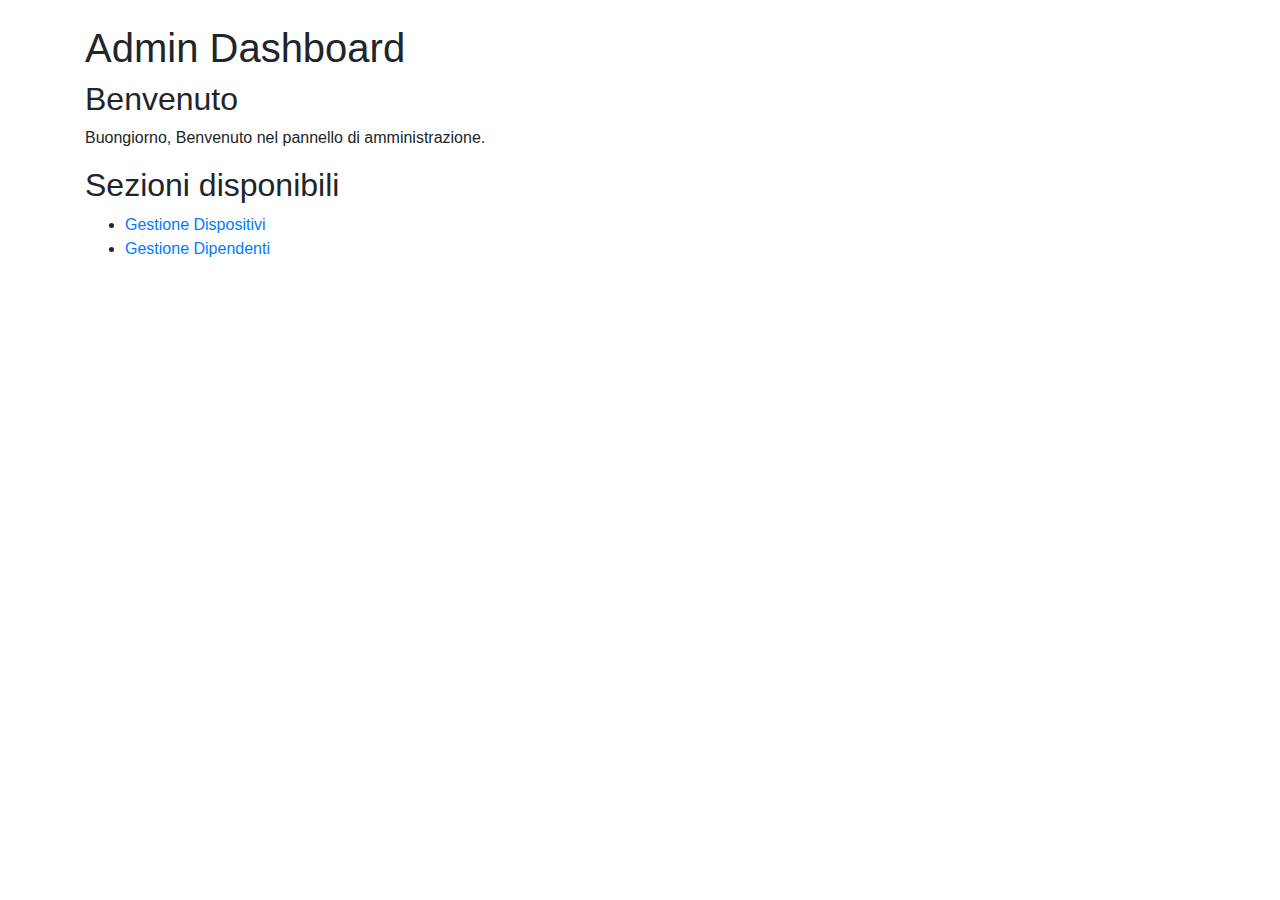
<file: PROGETTO1 (DAMIANO)/cartella patrizio dashboard dispositivi e dipendenti/templates/dashboard.html>
<!DOCTYPE html>
<html lang="en">
<head>
    <meta charset="UTF-8">
    <meta name="viewport" content="width=device-width, initial-scale=1.0">
    <title>Admin Dashboard</title>
    <link rel="stylesheet" href="https://stackpath.bootstrapcdn.com/bootstrap/4.3.1/css/bootstrap.min.css">
</head>
<body>
    <div class="container">
        <h1 class="mt-4">Admin Dashboard</h1>
        
        <!-- Sezione di benvenuto o informazioni generali -->
        <section>
            <h2>Benvenuto</h2>
            <p>Buongiorno, Benvenuto nel pannello di amministrazione.</p>
        </section>
        
        <!-- Link alle altre sezioni -->
        <section>
            <h2>Sezioni disponibili</h2>
            <ul>
                <li><a href="/dispositivi">Gestione Dispositivi</a></li>
                <li><a href="/dipendenti">Gestione Dipendenti</a></li>
            </ul>
        </section>
        
        <!-- Altro contenuto specifico del dashboard, se necessario -->
        
    </div>
</body>
</html>
</file>
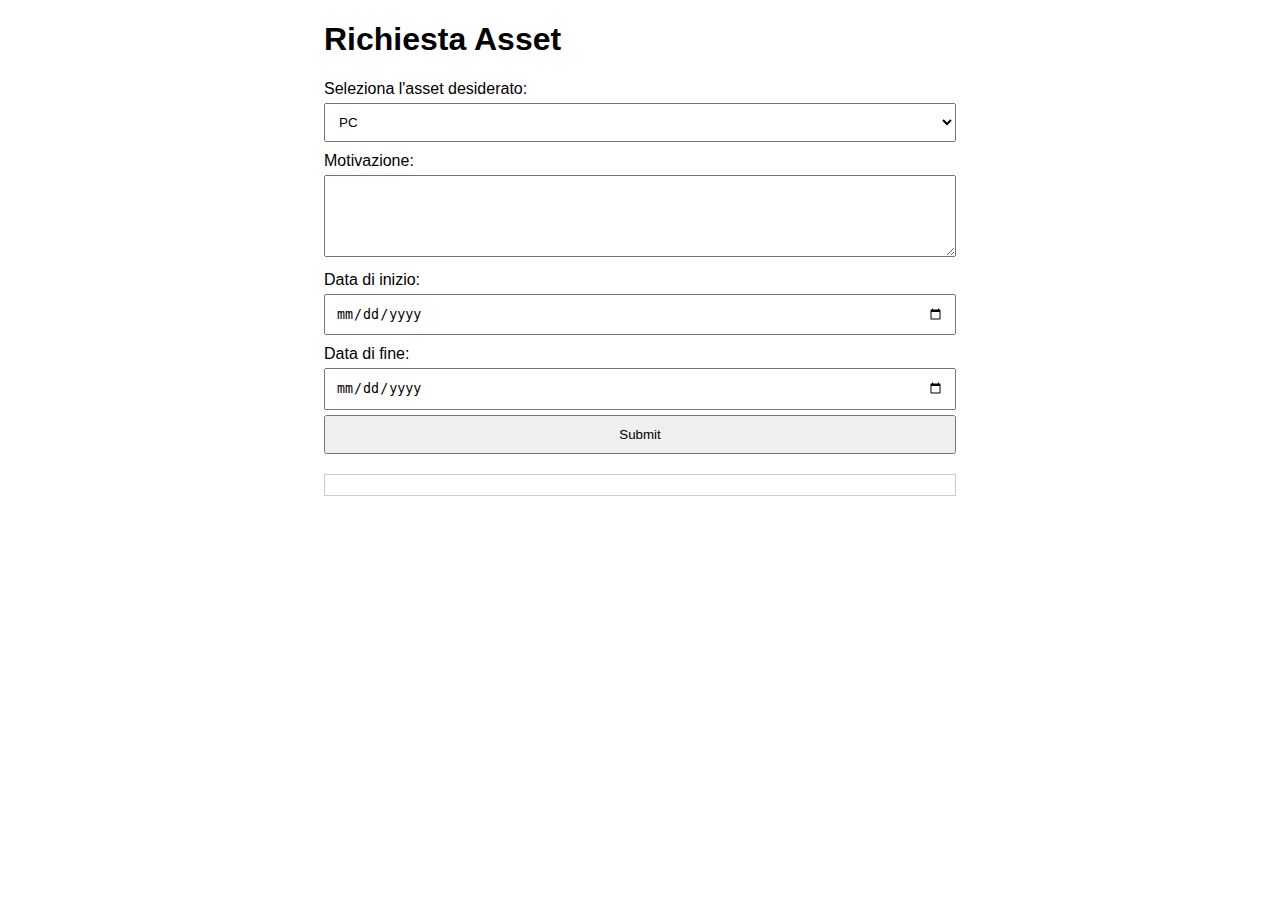
<file: PROGETTO1 (DAMIANO)/GestioneAssets/pro/RichiestaAsset1.html>
<!DOCTYPE html>
<html lang="it">
<head>
    <meta charset="UTF-8">
    <meta name="viewport" content="width=device-width, initial-scale=1.0">
    <title>Richiesta Asset</title>
    <style>
        body {
            font-family: Arial, sans-serif;
        }
        .container {
            width: 50%;
            margin: auto;
        }
        label {
            display: block;
            margin-top: 10px;
        }
        textarea, input[type="date"], select, input[type="submit"] {
            width: 100%;
            margin-top: 5px;
            padding: 10px;
            box-sizing: border-box;
        }
        #asset-list {
            margin-top: 20px;
            padding: 10px;
            border: 1px solid #ccc;
        }
    </style>
    <script>
        async function fetchAssetList(assetType) {
            const response = await fetch(`/get-assets/${assetType}`);
            const assets = await response.json();

            const assetListDiv = document.getElementById('asset-list');
            let assetListHtml = `<h3>Lista degli asset (${assetType}):</h3>`;
            if (assets.length === 0) {
                assetListHtml += '<p>Nessun asset disponibile</p>';
            } else {
                assetListHtml += '<ul>';
                assets.forEach(asset => {
                    assetListHtml += `<li>${asset.name} - ${asset.status}</li>`;
                });
                assetListHtml += '</ul>';
            }
            assetListDiv.innerHTML = assetListHtml;
        }

        async function submitForm(event) {
            event.preventDefault();
            const assetType = document.getElementById('asset-type').value;
            const motivation = document.getElementById('motivation').value;
            const startDate = document.getElementById('start-date').value;
            const endDate = document.getElementById('end-date').value;

            const response = await fetch('/request-asset', {
                method: 'POST',
                headers: {
                    'Content-Type': 'application/json'
                },
                body: JSON.stringify({
                    asset_type: assetType,
                    motivation: motivation,
                    start_date: startDate,
                    end_date: endDate
                })
            });

            const result = await response.json();
            if (response.ok) {
                alert(result.message);
            } else {
                alert(result.error);
            }
        }
    </script>
</head>
<body>
    <div class="container">
        <h1>Richiesta Asset</h1>
        <form onsubmit="submitForm(event)">
            <label for="asset-type">Seleziona l'asset desiderato:</label>
            <select id="asset-type" name="asset-type" onchange="fetchAssetList(this.value)">
                <option value="pc">PC</option>
                <option value="smartphone">Smartphone</option>
            </select>

            <label for="motivation">Motivazione:</label>
            <textarea id="motivation" name="motivation" rows="4"></textarea>

            <label for="start-date">Data di inizio:</label>
            <input type="date" id="start-date" name="start-date">

            <label for="end-date">Data di fine:</label>
            <input type="date" id="end-date" name="end-date">

            <input type="submit" value="Submit">
        </form>
        
        <div id="asset-list">
            <!-- Lista degli asset sarà visualizzata qui -->
        </div>
    </div>
</body>
</html>
</file>
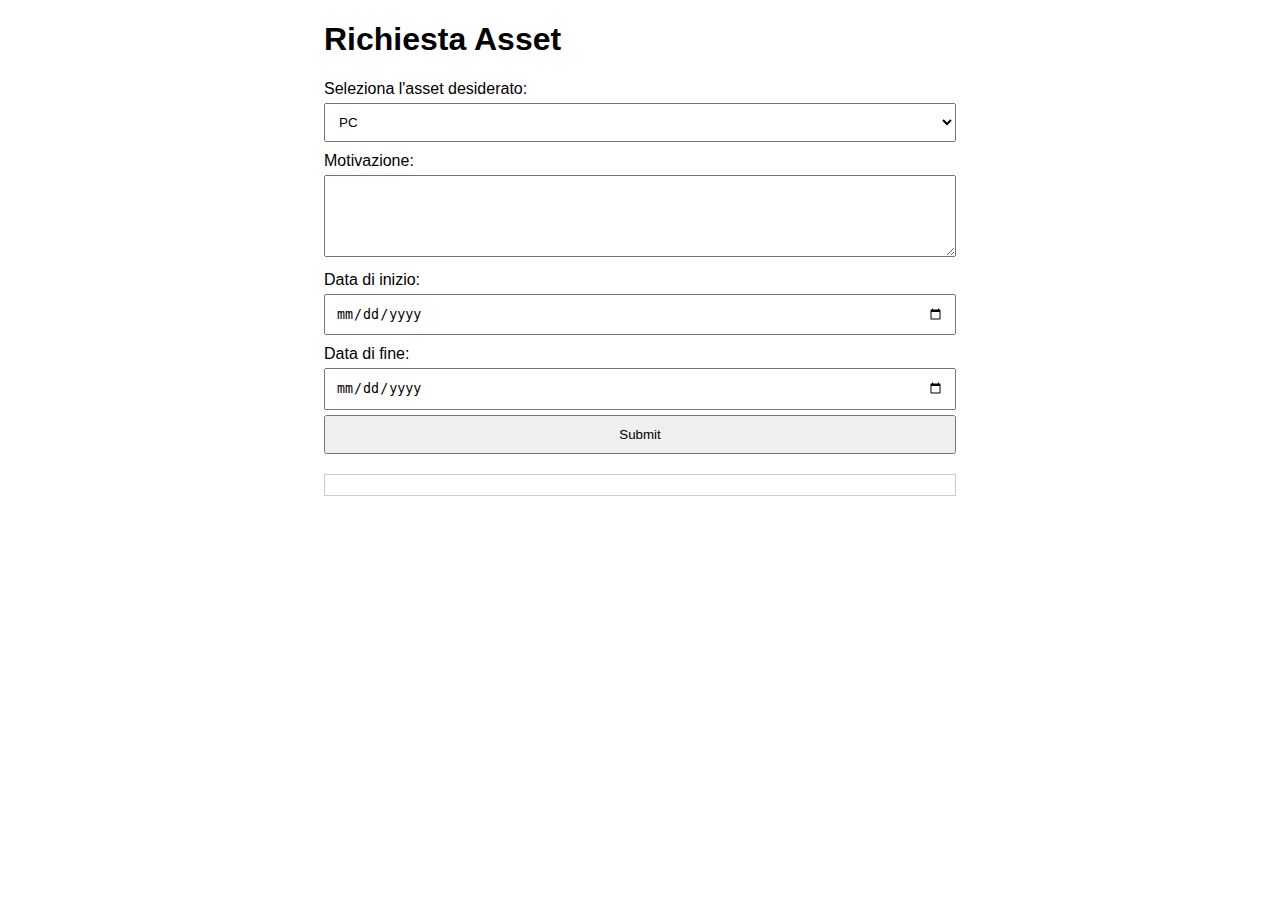
<file: PROGETTO1 (DAMIANO)/GestioneAssets/src/templates/RichiestaAsset1.html>
<!DOCTYPE html>
<html lang="it">
<head>
    <meta charset="UTF-8">
    <meta name="viewport" content="width=device-width, initial-scale=1.0">
    <title>Richiesta Asset</title>
    <style>
        body {
            font-family: Arial, sans-serif;
        }
        .container {
            width: 50%;
            margin: auto;
        }
        label {
            display: block;
            margin-top: 10px;
        }
        textarea, input[type="date"], select, input[type="submit"] {
            width: 100%;
            margin-top: 5px;
            padding: 10px;
            box-sizing: border-box;
        }
        #asset-list {
            margin-top: 20px;
            padding: 10px;
            border: 1px solid #ccc;
        }
    </style>
    <script>
        async function fetchAssetList(assetType) {
            const response = await fetch(`/get-assets/${assetType}`);
            const assets = await response.json();

            const assetListDiv = document.getElementById('asset-list');
            let assetListHtml = `<h3>Lista degli asset (${assetType}):</h3>`;
            if (assets.length === 0) {
                assetListHtml += '<p>Nessun asset disponibile</p>';
            } else {
                assetListHtml += '<ul>';
                assets.forEach(asset => {
                    assetListHtml += `<li>${asset.name} - ${asset.status}</li>`;
                });
                assetListHtml += '</ul>';
            }
            assetListDiv.innerHTML = assetListHtml;
        }

        async function submitForm(event) {
            event.preventDefault();
            const assetType = document.getElementById('asset-type').value;
            const motivation = document.getElementById('motivation').value;
            const startDate = document.getElementById('start-date').value;
            const endDate = document.getElementById('end-date').value;

            const response = await fetch('/request-asset', {
                method: 'POST',
                headers: {
                    'Content-Type': 'application/json'
                },
                body: JSON.stringify({
                    asset_type: assetType,
                    motivation: motivation,
                    start_date: startDate,
                    end_date: endDate
                })
            });

            const result = await response.json();
            if (response.ok) {
                alert(result.message);
            } else {
                alert(result.error);
            }
        }
    </script>
</head>
<body>
    <div class="container">
        <h1>Richiesta Asset</h1>
        <form onsubmit="submitForm(event)">
            <label for="asset-type">Seleziona l'asset desiderato:</label>
            <select id="asset-type" name="asset-type" onchange="fetchAssetList(this.value)">
                <option value="pc">PC</option>
                <option value="smartphone">Smartphone</option>
                <option value="macchina">Macchina aziendale</option>
            </select>

            <label for="motivation">Motivazione:</label>
            <textarea id="motivation" name="motivation" rows="4"></textarea>

            <label for="start-date">Data di inizio:</label>
            <input type="date" id="start-date" name="start-date">

            <label for="end-date">Data di fine:</label>
            <input type="date" id="end-date" name="end-date">

            <input type="submit" value="Submit">
        </form>
        
        <div id="asset-list">
            <!-- Lista degli asset sarà visualizzata qui -->
        </div>
    </div>
</body>
</html>
</file>
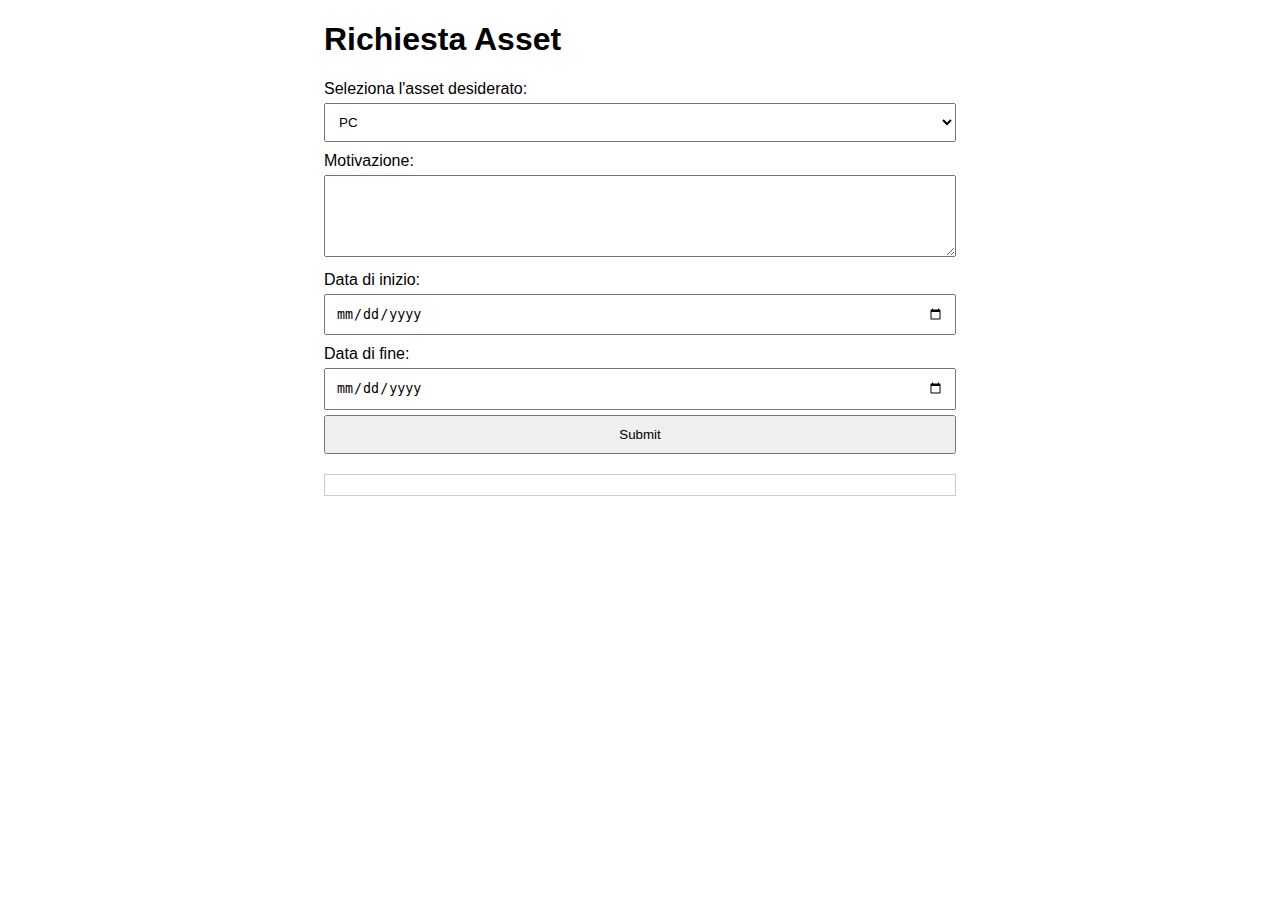
<file: PROGETTO1 (DAMIANO)/Script/Dashboard per la richiesta degli Assets (Federico)/src/template/RichiestaAsset.html>
<!DOCTYPE html>
<html lang="it">
<head>
    <meta charset="UTF-8">
    <meta name="viewport" content="width=device-width, initial-scale=1.0">
    <title>Richiesta Asset</title>
    <style>
        body {
            font-family: Arial, sans-serif;
        }
        .container {
            width: 50%;
            margin: auto;
        }
        label {
            display: block;
            margin-top: 10px;
        }
        textarea, input[type="date"], select, input[type="submit"] {
            width: 100%;
            margin-top: 5px;
            padding: 10px;
            box-sizing: border-box;
        }
        #asset-list {
            margin-top: 20px;
            padding: 10px;
            border: 1px solid #ccc;
        }
    </style>
    <script>
        async function fetchAssetList(assetType) {
            // Simulazione del recupero dei dati dal database
            const assets = {
                pc: [
                    { id: 1, name: "PC 1", status: "disponibile" },
                    { id: 2, name: "PC 2", status: "assegnato" }
                ],
                smartphone: [
                    { id: 3, name: "Smartphone 1", status: "disponibile" },
                    { id: 4, name: "Smartphone 2", status: "assegnato" }
                ],
                macchina: [
                    { id: 5, name: "Macchina 1", status: "disponibile" },
                    { id: 6, name: "Macchina 2", status: "assegnato" }
                ]
            };
            return assets[assetType] || [];
        }

        function updateAssetList() {
            const assetType = document.getElementById('asset-type').value;
            const assetListDiv = document.getElementById('asset-list');
            
            fetchAssetList(assetType).then(assets => {
                let assetListHtml = '<h3>Lista degli asset (' + assetType + '):</h3>';
                if (assets.length === 0) {
                    assetListHtml += '<p>Nessun asset disponibile</p>';
                } else {
                    assetListHtml += '<ul>';
                    assets.forEach(asset => {
                        assetListHtml += '<li>' + asset.name + ' - ' + asset.status + '</li>';
                    });
                    assetListHtml += '</ul>';
                }
                assetListDiv.innerHTML = assetListHtml;
            });
        }

        function submitForm(event) {
            event.preventDefault();
            const assetType = document.getElementById('asset-type').value;
            const motivation = document.getElementById('motivation').value;
            const startDate = document.getElementById('start-date').value;
            const endDate = document.getElementById('end-date').value;
            const mailtoLink = `mailto:responsabile@example.com?subject=Richiesta%20Asset&body=Tipo%20Asset:%20${assetType}%0AMotivazione:%20${motivation}%0AData%20Inizio:%20${startDate}%0AData%20Fine:%20${endDate}`;
            window.location.href = mailtoLink;
        }
    </script>
</head>
<body>
    <div class="container">
        <h1>Richiesta Asset</h1>
        <form onsubmit="submitForm(event)">
            <label for="asset-type">Seleziona l'asset desiderato:</label>
            <select id="asset-type" name="asset-type" onchange="updateAssetList()">
                <option value="pc">PC</option>
                <option value="smartphone">Smartphone</option>
                <option value="macchina">Macchina aziendale</option>
            </select>

            <label for="motivation">Motivazione:</label>
            <textarea id="motivation" name="motivation" rows="4"></textarea>

            <label for="start-date">Data di inizio:</label>
            <input type="date" id="start-date" name="start-date">

            <label for="end-date">Data di fine:</label>
            <input type="date" id="end-date" name="end-date">

            <input type="submit" value="Submit">
        </form>
        
        <div id="asset-list">
            <!-- Lista degli asset sarà visualizzata qui -->
        </div>
    </div>
</body>
</html>
</file>
